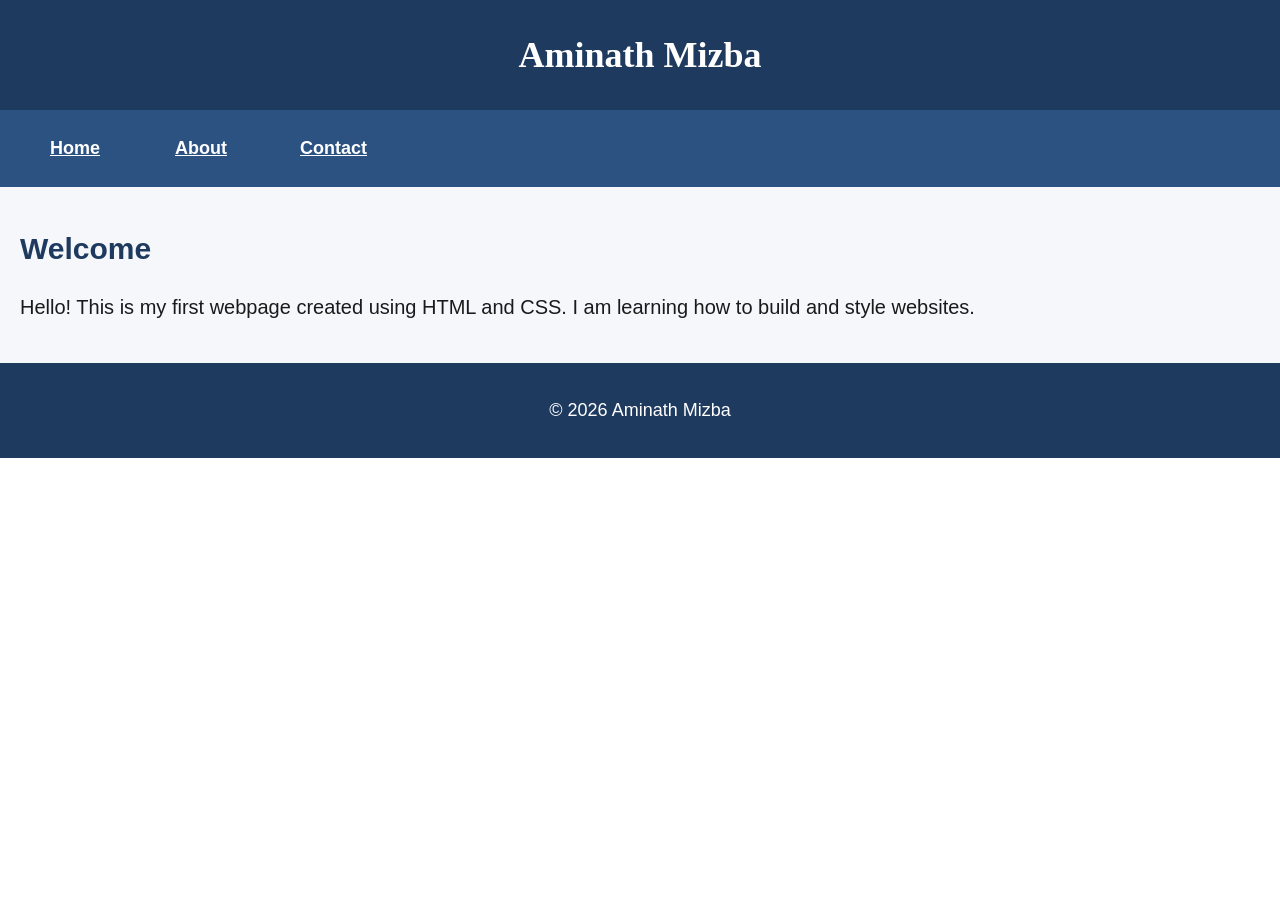
<file: index.html>
<!DOCTYPE html>
<html lang="en">
<head>
  <meta charset="UTF-8">
  <meta name="viewport" content="width=device-width, initial-scale=1.0">
  <title>Personal Portfolio - Home</title>
  <link rel="stylesheet" href="style.css">
</head>
<body>
  <header>
    <h1>Aminath Mizba</h1>
  </header>
  <nav>
    <ul>
      <li><a href="index.html">Home</a></li>
      <li><a href="about.html">About</a></li>
      <li><a href="contact.html">Contact</a></li>
    </ul>
  </nav>
  <main>
    <h2>Welcome</h2>
    <p>Hello! This is my first webpage created using HTML and CSS. I am learning how to build and style websites.</p>
  </main>
  <footer>
    <p>&copy; 2026 Aminath Mizba</p>
  </footer>
</body>
</html>
</file>
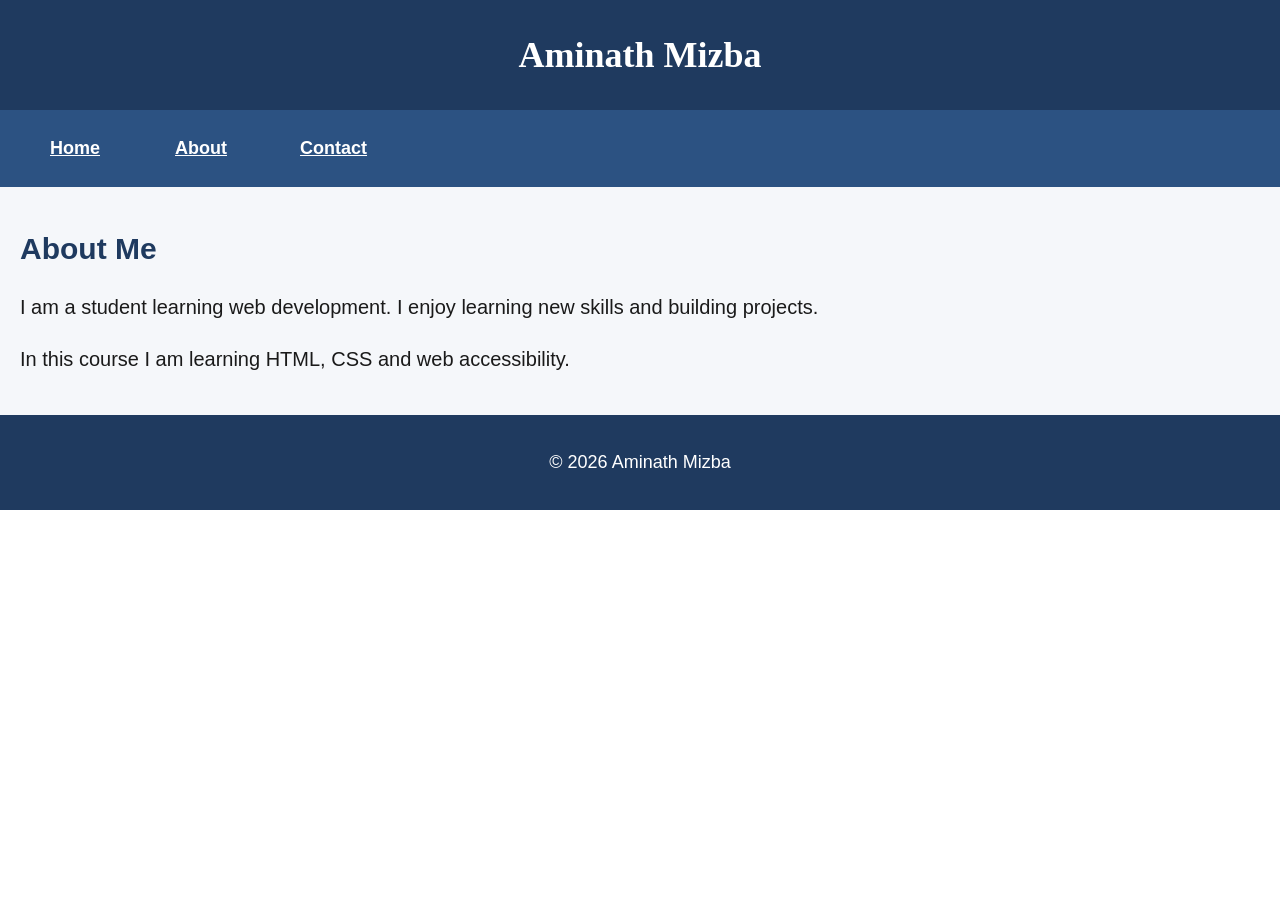
<file: about.html>
<!DOCTYPE html>
<html lang="en">
<head>
  <meta charset="UTF-8">
  <meta name="viewport" content="width=device-width, initial-scale=1.0">
  <title>Personal Portfolio - About</title>
  <link rel="stylesheet" href="style.css">
</head>
<body>
  <header>
    <h1>Aminath Mizba</h1>
  </header>
  <nav>
    <ul>
      <li><a href="index.html">Home</a></li>
      <li><a href="about.html">About</a></li>
      <li><a href="contact.html">Contact</a></li>
    </ul>
  </nav>
  <main>
    <h2>About Me</h2>
    <p>I am a student learning web development. I enjoy learning new skills and building projects.</p>
    <p>In this course I am learning HTML, CSS and web accessibility.</p>
  </main>
  <footer>
    <p>&copy; 2026 Aminath Mizba</p>
  </footer>
</body>
</html>
</file>
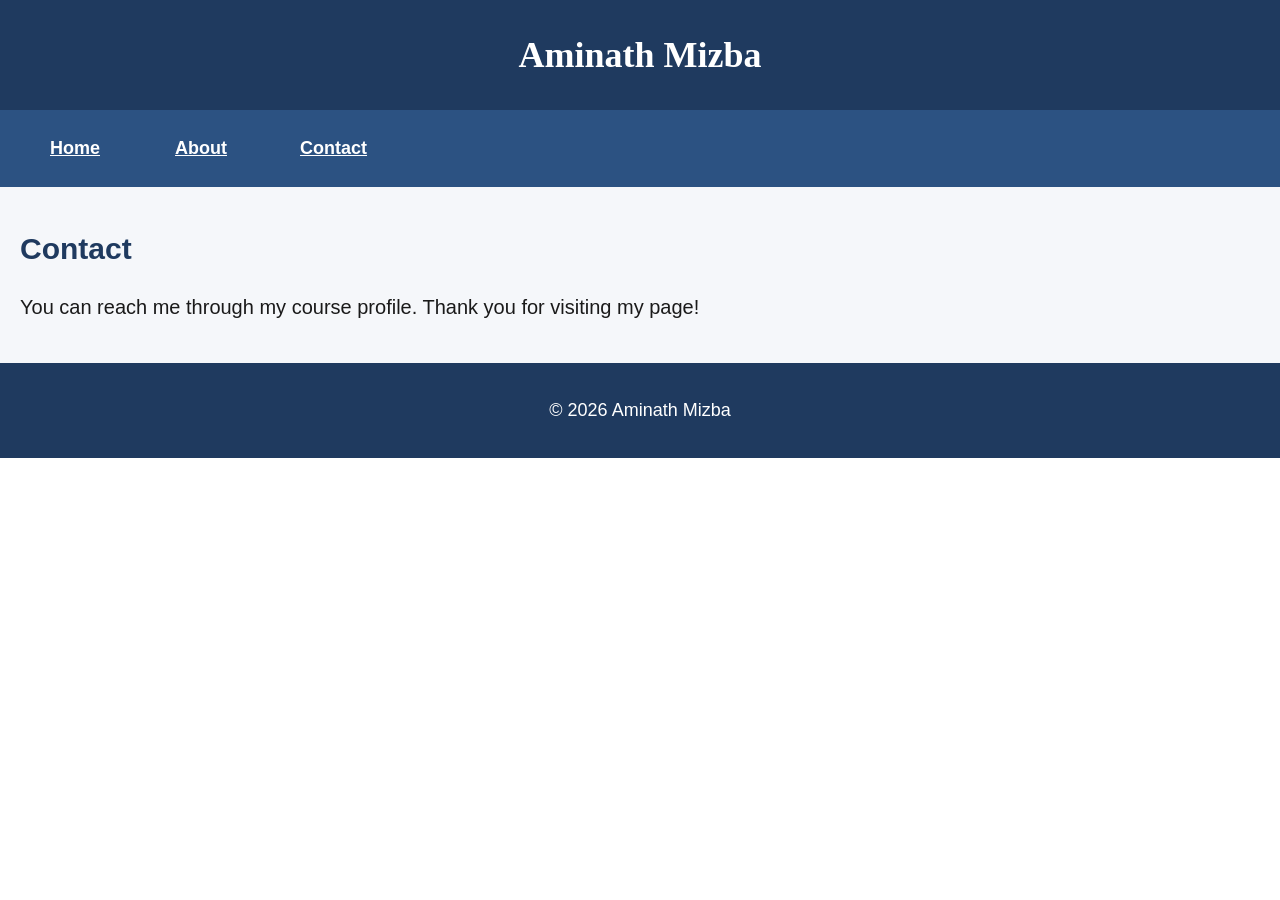
<file: contact.html>
<!DOCTYPE html>
<html lang="en">
<head>
  <meta charset="UTF-8">
  <meta name="viewport" content="width=device-width, initial-scale=1.0">
  <title>Personal Portfolio - Contact</title>
  <link rel="stylesheet" href="style.css">
</head>
<body>
  <header>
    <h1>Aminath Mizba</h1>
  </header>
  <nav>
    <ul>
      <li><a href="index.html">Home</a></li>
      <li><a href="about.html">About</a></li>
      <li><a href="contact.html">Contact</a></li>
    </ul>
  </nav>
  <main>
    <h2>Contact</h2>
    <p>You can reach me through my course profile. Thank you for visiting my page!</p>
  </main>
  <footer>
    <p>&copy; 2026 Aminath Mizba</p>
  </footer>
</body>
</html>
</file>
<file: style.css>
body {
  font-family: Arial, Helvetica, sans-serif;
  font-size: 18px;
  margin: 0;
  color: #1a1a1a;
}

header {
  background-color: #1f3a5f;
  padding: 10px 0;
}

nav {
  background-color: #2c5282;
  padding: 10px;
}

main {
  background-color: #f5f7fa;
  font-size: 20px;
  padding: 20px;
}

footer {
  background-color: #1f3a5f;
  color: #ffffff;
  text-align: center;
  padding: 15px;
}

li {
  display: inline-block;
  width: 120px;
}

nav a {
  color: #ffffff;
  font-weight: bold;
}

h1 {
  text-align: center;
  font-family: Georgia, serif;
  color: #ffffff;
}

main h2 {
  color: #1f3a5f;
}

p {
  line-height: 1.6;
}
</file>
